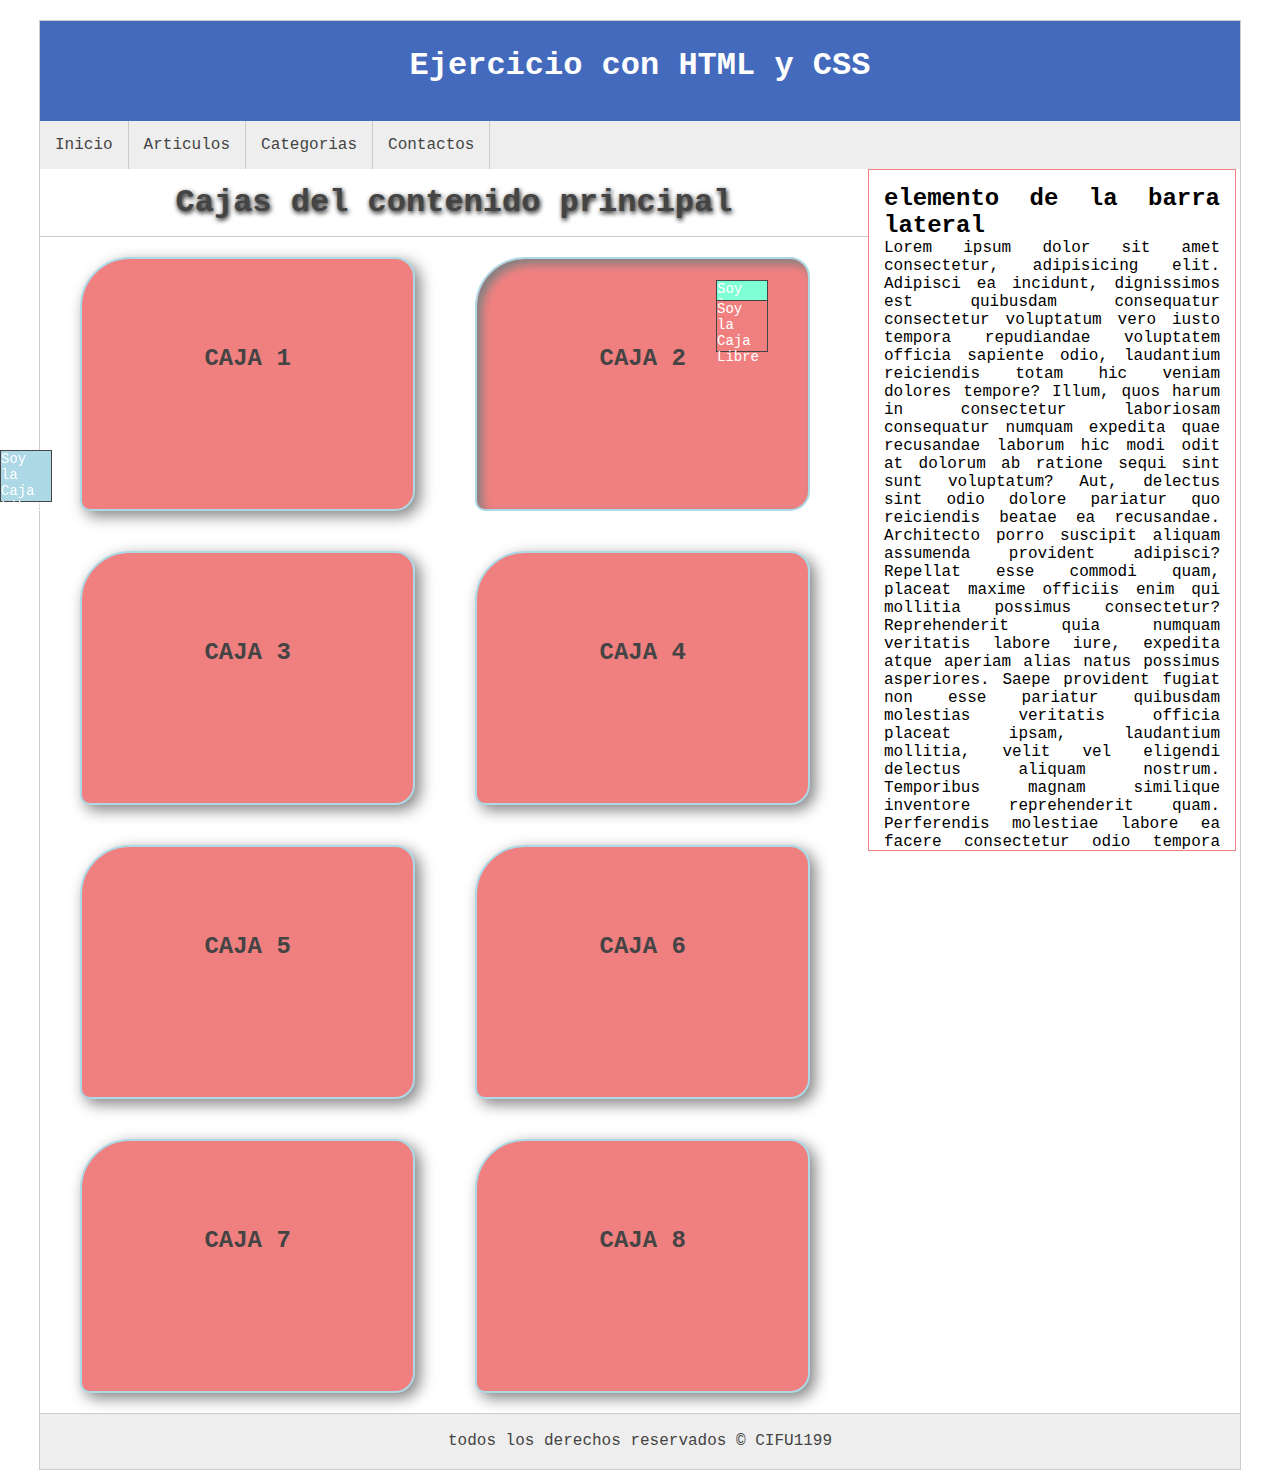
<file: 06-ejercicio-1/index.html>
<!DOCTYPE html>
<html lang="en">
<head>
    <meta charset="UTF-8">
    <meta http-equiv="X-UA-Compatible" content="IE=edge">
    <meta name="viewport" content="width=device-width, initial-scale=1.0">
    <link rel="stylesheet" href="/06-ejercicio-1/style/style.css">
    <title>Ejercicio 1 CSS</title>
</head>
<body>
    <div id="general">
        <header id="header">
            <h1>Ejercicio con HTML y CSS</h1>
        </header>
        
        <nav id="menu">
            <ul>
                <li><a href="#">Inicio</a></li>
                <li><a href="#">Articulos</a></li>
                <li><a href="#">Categorias</a></li>
                <li><a href="#">Contactos</a></li>
            </ul>
            <div class="clearfix"></div>
        </nav>
        
        <section id="content">
            <h1>Cajas del contenido principal</h1>

            <div class="box">
                <h2>Caja 1</h2>
            </div>
            <div class="box sombra-interior">
                <h2>Caja 2</h2>
            </div>
            <div class="box">
                <h2>Caja 3</h2>
            </div>
            <div class="box">
                <h2>Caja 4</h2>
            </div>  
            <div class="box">
                <h2>Caja 5</h2>
            </div>
            <div class="box">
                <h2>Caja 6</h2>
            </div>
            <div class="box">
                <h2>Caja 7</h2>
            </div>
            <div class="box">
                <h2>Caja 8</h2>
            </div>
        </section>

        <aside id="lateral">
            <div class="box">
                <h2>elemento de la barra lateral</h2>
                <p>Lorem ipsum dolor sit amet consectetur, adipisicing elit. Adipisci ea incidunt, dignissimos est quibusdam consequatur consectetur voluptatum vero iusto tempora repudiandae voluptatem officia sapiente odio, laudantium reiciendis totam hic veniam dolores tempore? Illum, quos harum in consectetur laboriosam consequatur numquam expedita quae recusandae laborum hic modi odit at dolorum ab ratione sequi sint sunt voluptatum? Aut, delectus sint odio dolore pariatur quo reiciendis beatae ea recusandae. Architecto porro suscipit aliquam assumenda provident adipisci? Repellat esse commodi quam, placeat maxime officiis enim qui mollitia possimus consectetur? Reprehenderit quia numquam veritatis labore iure, expedita atque aperiam alias natus possimus asperiores. Saepe provident fugiat non esse pariatur quibusdam molestias veritatis officia placeat ipsam, laudantium mollitia, velit vel eligendi delectus aliquam nostrum. Temporibus magnam similique inventore reprehenderit quam. Perferendis molestiae labore ea facere consectetur odio tempora eum, numquam odit exercitationem velit obcaecati sed aperiam debitis atque itaque! Sit est temporibus voluptatem odit quaerat. Sed possimus magni voluptatibus beatae aut iusto quidem rerum autem unde dicta similique ratione porro dolor accusamus hic numquam, tenetur placeat deleniti amet cupiditate? Quas nihil voluptas iste? Obcaecati perferendis consectetur optio consequuntur dolor, similique impedit autem architecto eligendi distinctio, quasi omnis quae odit id eum error dolores quisquam. Aliquam maiores iste, dolor consectetur esse quae expedita cupiditate ullam explicabo maxime doloribus temporibus soluta voluptatem error dolore perferendis aperiam ad nihil. Ad dolorum iusto facilis iste illum est minima, optio sunt! Dolorem necessitatibus excepturi veniam similique omnis reiciendis facere enim quod, et deleniti adipisci temporibus minima quasi in repellendus magni ullam dicta aperiam voluptatum mollitia officiis minus obcaecati est. Eaque temporibus, quo quae eos quasi officia qui adipisci vero voluptatem nobis a inventore amet et quos consequuntur, sit aut! Consectetur saepe rem quisquam eius obcaecati, sunt, labore culpa quam voluptate harum reiciendis neque explicabo maxime natus debitis distinctio non quod. Earum deserunt veniam eos ad ab, qui, velit rerum sed adipisci in beatae consequatur dicta amet consequuntur commodi, est aliquam dignissimos reiciendis. Blanditiis ab doloremque necessitatibus ipsa aliquid ut odit provident rerum numquam, voluptatem velit corporis molestias doloribus delectus quisquam illo asperiores vitae optio illum dolorum pariatur. Officia aliquid eligendi voluptatum aspernatur obcaecati mollitia alias facilis eaque neque. Placeat, asperiores. Nemo dolore ratione blanditiis aperiam culpa veniam, assumenda labore nesciunt cupiditate nobis doloremque enim delectus, reprehenderit facere, pariatur non doloribus sint ipsum! Perspiciatis odit est at nesciunt! Facere expedita officiis tempora ullam, sint esse aperiam beatae exercitationem quo, et dicta autem praesentium ea, nemo iusto! Sunt inventore eum quisquam cupiditate natus, minus adipisci delectus corporis ratione consequuntur accusamus corrupti illo laborum explicabo quia neque dolorem beatae recusandae cum consectetur? Rem, illum nulla. Repellat labore sunt doloribus quas reiciendis architecto nostrum, deserunt id quaerat ab, expedita minus facere, a perferendis! Repudiandae ab excepturi vel illum voluptates hic facilis dolore quaerat perferendis ipsam animi, magnam, nulla, dolor accusamus ea laboriosam natus perspiciatis deserunt. Doloribus repellat laboriosam numquam ipsa blanditiis beatae, dolorum veniam eos quidem iste nisi impedit alias fugiat, nesciunt velit animi sed distinctio molestias. Eaque fugit, nesciunt tempora atque ex aspernatur unde!</p>
            </div>
        </aside> 
        <div class="clearfix"></div>
        
        <footer id="footer">
            todos los derechos reservados &copy; CIFU1199
        </footer>

    </div>
    <div class="libre libre1">
        <p>Soy la Caja Libre</p>   
    </div>

    <div class="libre libre2">
        <p>Soy la Caja Libre</p>   
    </div>

    <div class="fija">
        <p>Soy la Caja Libre</p>   
    </div>
    
</body>
</html>
</file>
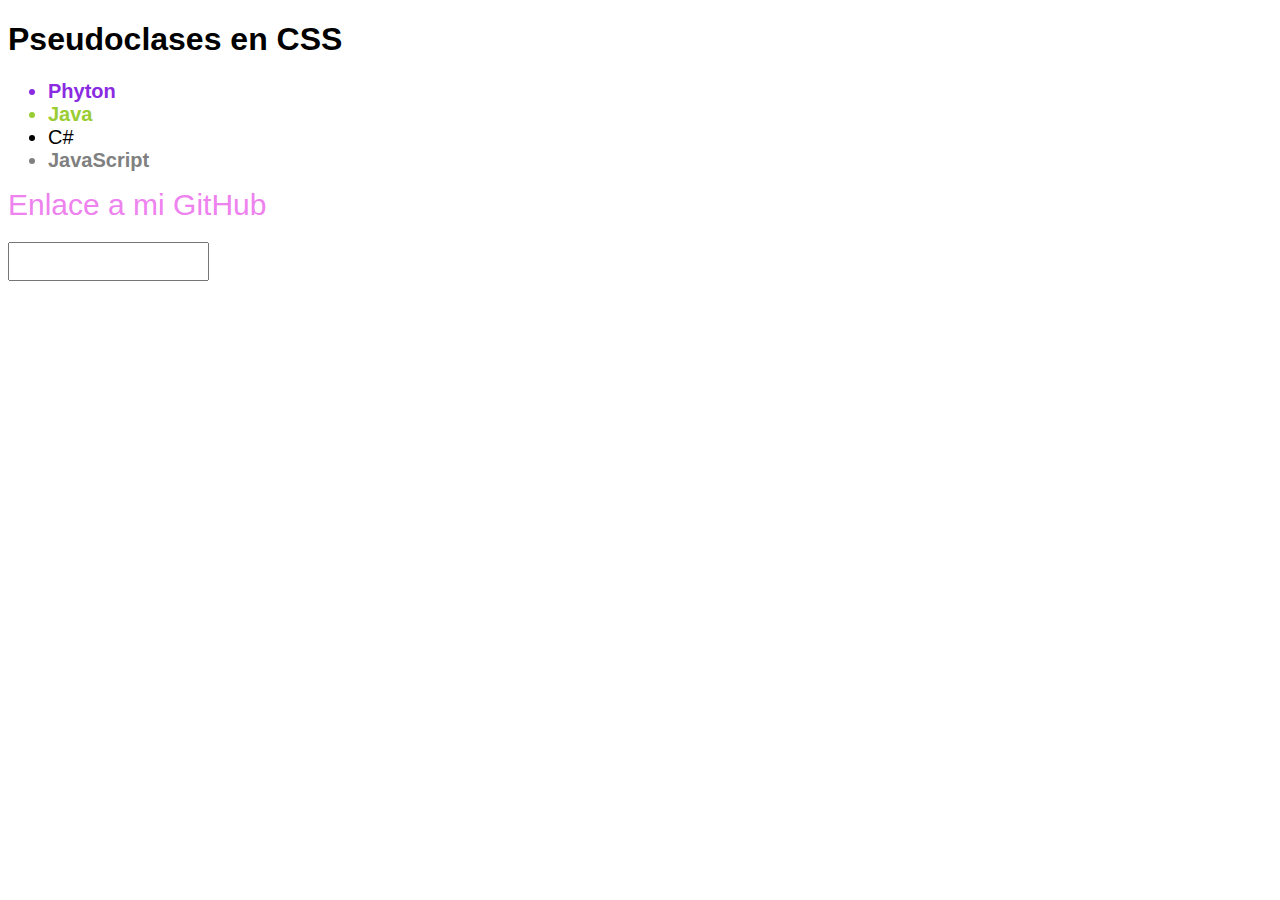
<file: 07-pseudoclases/index.html>
<!DOCTYPE html>
<html lang="en">
<head>
    <meta charset="UTF-8">
    <meta http-equiv="X-UA-Compatible" content="IE=edge">
    <meta name="viewport" content="width=device-width, initial-scale=1.0">
    <link rel="stylesheet" href="/07-pseudoclases/style/style.css">
    <title>PseudoClases</title>
</head>
<body>
    <h1>Pseudoclases en CSS</h1>

    <ul>
        <li>Phyton</li>
        <li>Java</li>
        <li>C#</li>
        <li>JavaScript</li>
    </ul>

    <a href="#" id="mi-enlace">Enlace a mi GitHub</a>
    <br>
    <input type="text">
</body>
</html>
</file>
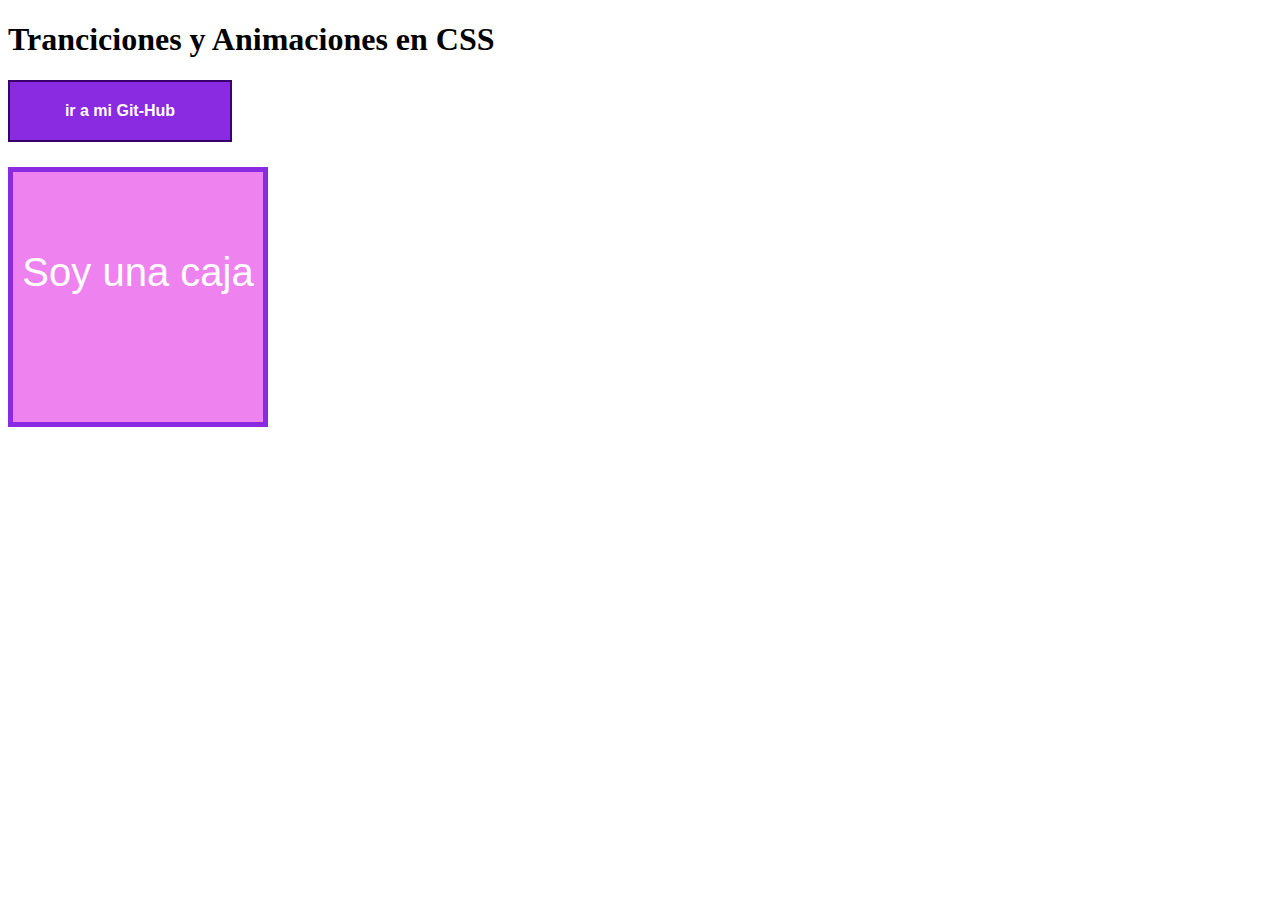
<file: 08-Animaciones/index.html>
<!DOCTYPE html>
<html lang="en">
<head>
    <meta charset="UTF-8">
    <meta http-equiv="X-UA-Compatible" content="IE=edge">
    <meta name="viewport" content="width=device-width, initial-scale=1.0">
    <link rel="stylesheet" href="/08-Animaciones/style/style.css">
    <title>Tranciciones y Animaciones en CSS</title>
</head>
<body>
    <h1>Tranciciones y Animaciones en CSS</h1>

    <a href="#" id="boton"> ir a mi Git-Hub</a>

    <div id="caja"> Soy una caja</div> 
</body>
</html>
</file>
<file: 06-ejercicio-1/style/style.css>
/*
Ejercicio completo con HTML y CSS
(X) 1. Crear un documento HTML y vincularlo con CSS
(X) 2. Crea una estructura HTML que cuente con un contenedot general, cabecera, menu , barra lateral, secccion de contenido principal, elementos dentro del contenedor principal y footer    

(X) 3. todo el contenido debe estar dentro del contenedor principal y su ancho debe estar en un contenedo principal y su ancho será de 1200px y estar centrado.

(X) 4.Header debe ocupar el 100% de ancho y tener un texto grande centrado 

(X) 5. el menu debe tener los elementos uno al lado del otro 

(X) 6. el contenido principal debe tener un ancho del 70%

(X) 7 el contenido dentro del contenedor principal debe ser una cuadricula de dos cajas.

(X) 8. la barra lateral debe tener un ancho del 30% 

(X) 9 . el footer debe tener un ancho del 100% del div que lo contiene y estar abajo del todo
*/
*{
    margin: 0px;
    padding: 0px;
    text-decoration: none;
    font-family: 'Courier New', Courier, monospace;
}

#general{
    width: 1200px;
    margin: 0 auto;
    margin-top: 20px;
    border: 1px solid #ccc;

}
#header{
    width: 100%;
    height: 100px;
    background-color: rgb(67, 106, 189);
    color: white;
    text-align: center;
    line-height: 90px;
}
.clearfix{
    float: none;
    clear: both;
}

#menu{
    background-color: #eee;

}
#menu ul li{
    /* display: inline-block;*/
    display: block;
    float: left;
    padding: 15px;
    border-right: 1px solid #ccc;
    
}   

#menu ul li a{
    color: #444;
    display: block;
    
}


#menu ul li:hover{
background-color:rgb(53, 96, 189);
cursor: pointer;
}



#menu ul li:hover a{
    color: white;
} 

#content{
    width: 69%;
    float: left;
    
}

#lateral{
    float: left;
    width: 28%;
    border: 1px solid lightcoral;
    min-height: 500px;
    max-height: 650px;
    text-align: justify;
    overflow-y: scroll;
    padding: 15px;

}

#content h1{
    text-align: center;
    border-bottom: 1px solid #ccc;
    padding: 15px;
    color: #444;
    text-shadow: 1px 2px 5px black;
}


#content .box{

    width: 40%;
    height: 250px;
    background-color: lightcoral;
    border: 2px solid lightblue;
    color: white;
    float: left;
    margin: 20px;
    text-align: center;
    line-height: 200px;
    margin-left: 40px;
    text-transform: uppercase;
    box-shadow: 5px 5px 15px gray;
    color: #444;
    font-weight: bold;
    border-radius: 50px 20px 20px 10px  ;
}

.sombra-interior{
    box-shadow: 5px 5px 10px gray inset !important;
}


#footer{
    width: 100%;
    height: 55px;
    line-height: 55px;
    border-top: 1px solid #ccc;
    background-color: #eee ;
    text-align: center;
    color: #444;
    
}

.libre{
    position: absolute;
    top: 300px;
    right: 40%;
    border: 1px solid #444;
    background-color: lightcoral;
    color: white;
    width: 50px;
    height: 50px;
    font-size: 14px;
}

.libre1{
    
    z-index: 2;
}

.libre2{
    background-color: aquamarine;
    top: 280px;
    right: 40%;
    z-index: 1;
}

.fija{
    position: fixed;
    top: 50%;
    left: 0px;
    border: 1px solid #444;
    background-color: lightblue;
    color: white;
    width: 50px;
    height: 50px;
    font-size: 14px;
}
</file>
<file: 07-pseudoclases/style/style.css>
*{
    font-family: Arial, Helvetica, sans-serif;
}

ul li{
    font-size: 20px;
}

ul li:first-child{
    color: blueviolet;
    font-weight: bold;
} 

ul li:nth-child(2){
    color: yellowgreen;
    font-weight: bold;
} 

ul li:last-child{
    color: gray;
    font-weight: bold;
} 


#mi-enlace{
    font-size: 30px;
    color: blueviolet;
    text-decoration: none;
}

#mi-enlace:link{
    color: violet;
}

#mi-enlace:visited{
    color: blue;
}

#mi-enlace:hover{
    color: red;
}

#mi-enlace:active{
    color: green;
    font-family: 'Courier New', Courier, monospace;
}

input[type="text"]{
    margin-top: 20px;
    padding: 10px;
}

input[type="text"]:focus{
    border: 4px dashed rebeccapurple;
}
</file>
<file: 08-Animaciones/style/style.css>
#boton{
    display: block;
    padding: 20px;
    background-color: blueviolet;
    color: white;
    width: 180px;
    
    text-align: center;
    border: 2px solid rgb(55, 0, 107);
    font-family: Verdana, Geneva, Tahoma, sans-serif;
    font-size: medium;
    text-decoration: none;
    font-weight: bold;
    transition:border 500ms, background 3s, border-radius 1s;
}

#boton:hover{
    border-radius: 5px;
    background-color: rgb(234, 85, 85);
    border: 5px solid red;
}

#caja{
    margin-top: 25px;
    width: 250px;
    height: 250px;
    background-color: violet;
    color: white;
    border: 5px solid blueviolet;
    font-size: 40px;
    text-align: center;
    line-height: 200px;
    font-family: sans-serif;
    animation-name: desplazamiento;
    animation-duration: 10s;
    animation-iteration-count: infinite;
    animation-timing-function: linear;
}

@keyframes desplazamiento{
   /* from {
        margin-left: 0px;
    }to{
        margin-left: 1200px;
    }*/

     0% {
        margin-left: 0px;
        transform: rotate(0deg);
    }
    25%{
        background-color: green;
    }
    50%{
        margin-left: 1200px;
        transform: rotate(360deg);
        border-radius: 250px;
        background-color: yellowgreen;
    }
    75%{
        background-color: blue;
    }
    100%{
        margin-left: 0px;
        transform: rotate(0deg);
    }
}
</file>
